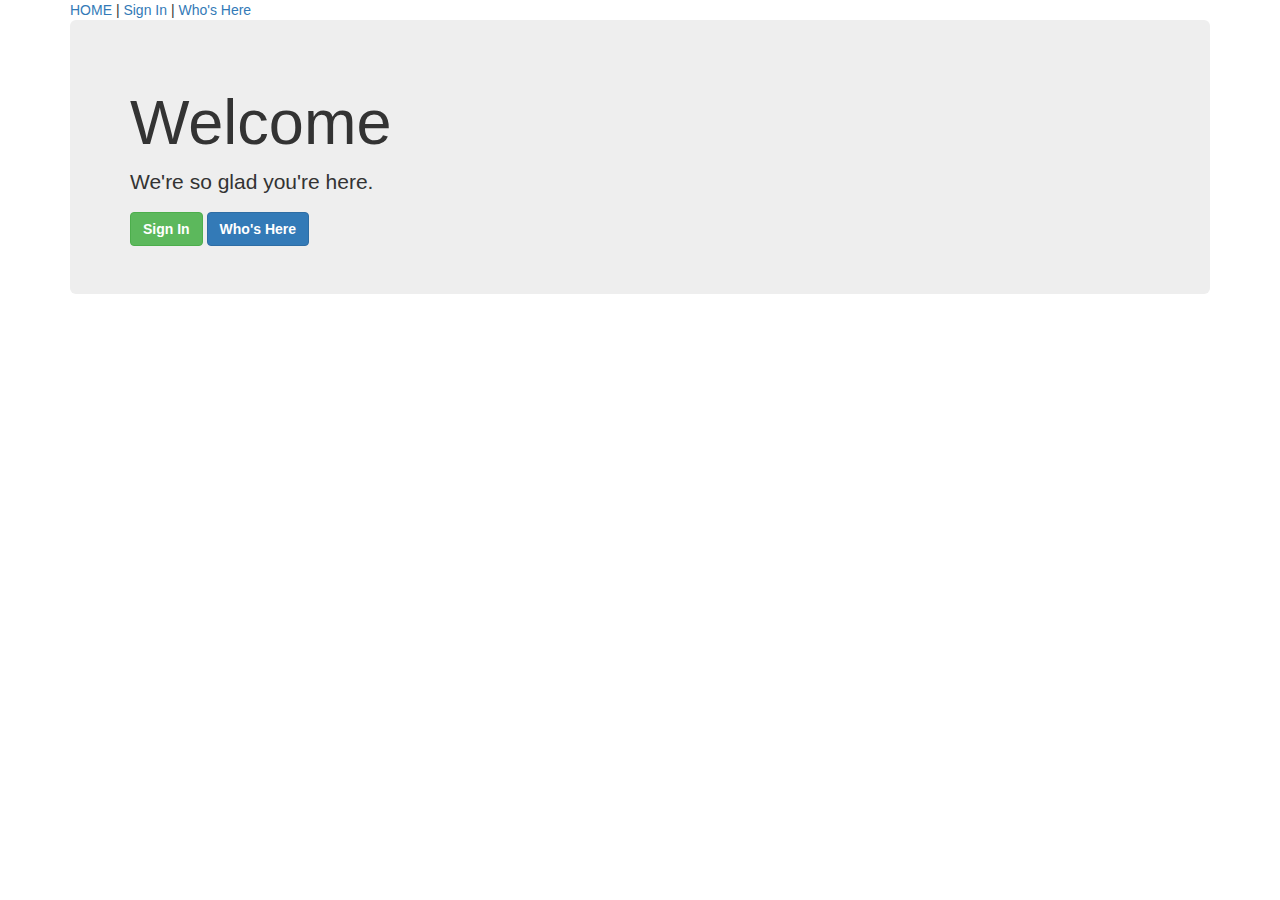
<file: index.html>
<!DOCTYPE html>

<html lang="en" ng-app="signinApp">
  <head>
    <link rel="stylesheet" href="https://maxcdn.bootstrapcdn.com/bootstrap/3.3.4/css/bootstrap.min.css">
    <title>Sign In</title>
    <script src="lib/angular.js"></script>
    <script src="lib/angular-ui-router.js"></script>
    <script src="app.js"></script>
    <script src="services/StudentsFactory.js"></script>
    <script src="controllers/StudentsController.js"></script>
    <script src="controllers/PresenceController.js"></script>
  </head>
  <body>

    <div class="container">
      <a ui-sref="home">HOME</a> | <a ui-sref="sign-in">Sign In</a> | <a ui-sref="presence">Who's Here</a>
      <div ui-view></div>
    </div>
  </body>
</html>
</file>
